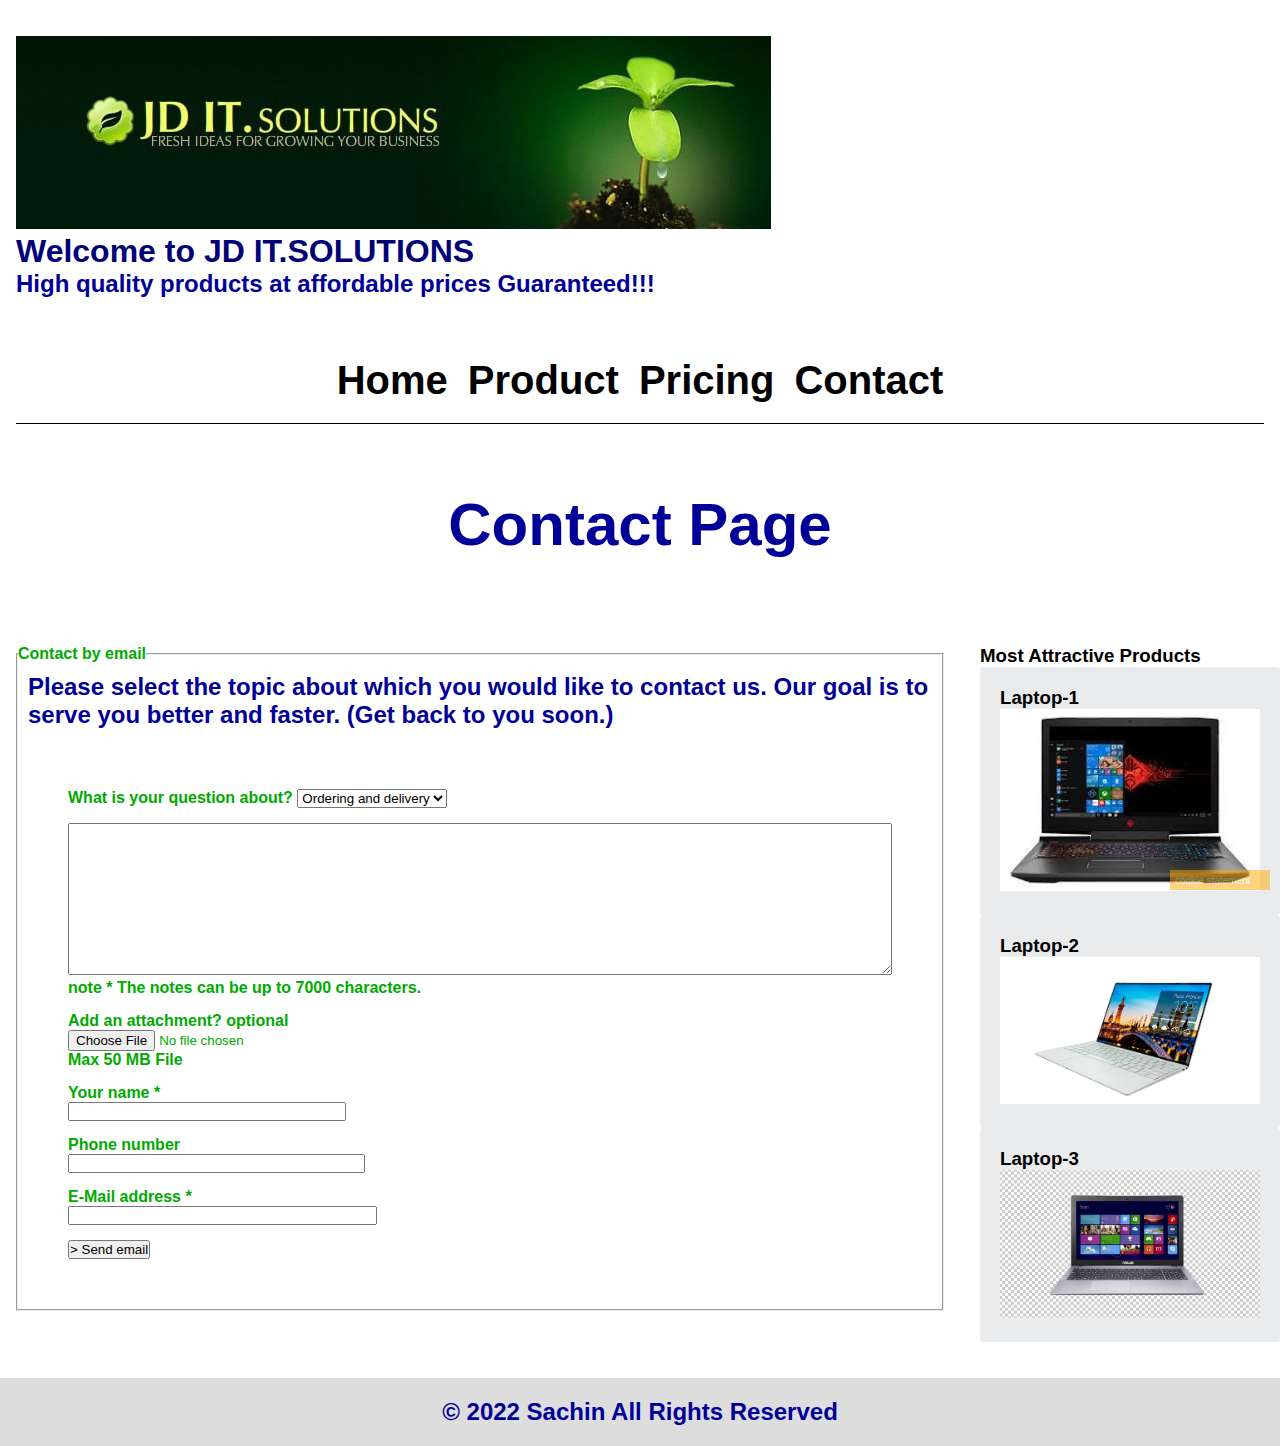
<file: contact.html>
<!DOCTYPE html>
<html>

<head>
  <meta charset="utf-8">
  <meta name = "keywords" content="Student Work , Final Project" />
	<meta name = "description" content=" Final project it is all about Home,Pricing, Product and Contact page.Now with a video" />
	<meta name = "author" content="Sachin Dhar" />
  <meta name="viewport" content="width=device-width">
  <link rel="stylesheet" type="text/css" href="css/style.css" />
  <link rel="preconnect" href="https://fonts.googleapis.com">
  <link rel="preconnect" href="https://fonts.gstatic.com" crossorigin>
  <link href="https://fonts.googleapis.com/css2?family=Poppins&display=swap" rel="stylesheet">
  <title>JD IT.inc - contact &#124; page</title>		
</head>


<body>

<header>
    <figure>
      <a href="index.html"><img src="img/logo.png" alt="logo" /></a>
    </figure>
    <span>
      <h1>Welcome to JD IT.SOLUTIONS </h1>
      <h2>High quality products at affordable prices Guaranteed!!!</h2>
    </span>
    <nav>
				<ul>
					<li><a href="index.html">Home</a></li>
					<li><a href="product.html">Product</a></li>
					<li><a href="pricing.html">Pricing</a></li>
					<li><a href="contact.html">Contact</a></li>
				</ul>
			</nav>
</header>

<section class="headerinner">
  <h2>Contact Page</h2>
</section>

<main class="row">
  <section class="leftcolumn">
    <article class="card">
      <form>
        <fieldset>
          <legend>Contact by email</legend> 
          <h2>
            Please select the topic about which you would like to contact us.
            Our goal is to serve you better and faster. (Get back to you soon.)
            
          </h2>					
          <ul>
            <li>
              <label for="question">
                What is your question about?
              </label>

              <select name="question">
                <option value="order">Ordering and delivery</option>
                <option value="cancel">Cancel and return</option>
                <option value="gift">Gift voucher</option>
                <option value="other">Other question </option>
              </select> 
            </li>
            <li>
              <textarea name="message" id="" cols="60" rows="10" required></textarea>
              <span>
                <label for="note">   
                note &#42;
                </label>
                The notes can be up to 7000 characters.
              </span>	
            </li>
            <li>
              <label for="file">   
                Add an attachment? <span>optional</span> 
              </label>
              <input type="file" name="file" />
              <span>
                Max 50 MB File
              </span>	
            </li>
            <li>
              <label for="name">   
                Your name &#42;
              </label>
              <input type="text" name="name" required />
            </li>
            <li>
              <label for="phone">   
                Phone number
              </label>
              <input type="tel" name="phone" />
            </li>
            <li>
              <label for="email">   
                E-Mail address &#42;
              </label>
              <input type="email" name="email" required />
            </li>
            
            <li>
              <button type="submit">   
                &gt; Send email
              </button>
            </li>	
          </ul>
        </fieldset>
      </form>
    </article>
  </section>
  <section class="rightcolumn">
    <aside class="card">
      <h3>Most Attractive Products</h3>
      <li class="fakeimg">
        <h3>Laptop-1</h3>
        <a href="https://www.inholland.nl/" target="_blank">
					<img src="img/products/product-1.jpg" />
				</a>
      </li>
      <li class="fakeimg">
        <h3>Laptop-2</h3>
        <a href="https://www.inholland.nl/" target="_blank">
					<img src="img/products/product-2.jpg" />
				</a>
      </li>
      <li class="fakeimg">
        <h3>Laptop-3</h3>
        <a href="https://www.inholland.nl/" target="_blank">
					<img src="img/products/product-3.jpg" />
				</a>
      </li>

    </aside>
    
  </section>
</main>

<span class="cookies">
  cookie statement
</span>

<section class="innfooter">
  <h2>© 2022 Sachin All Rights Reserved</h2>
</section>

</body>
</html>
</file>
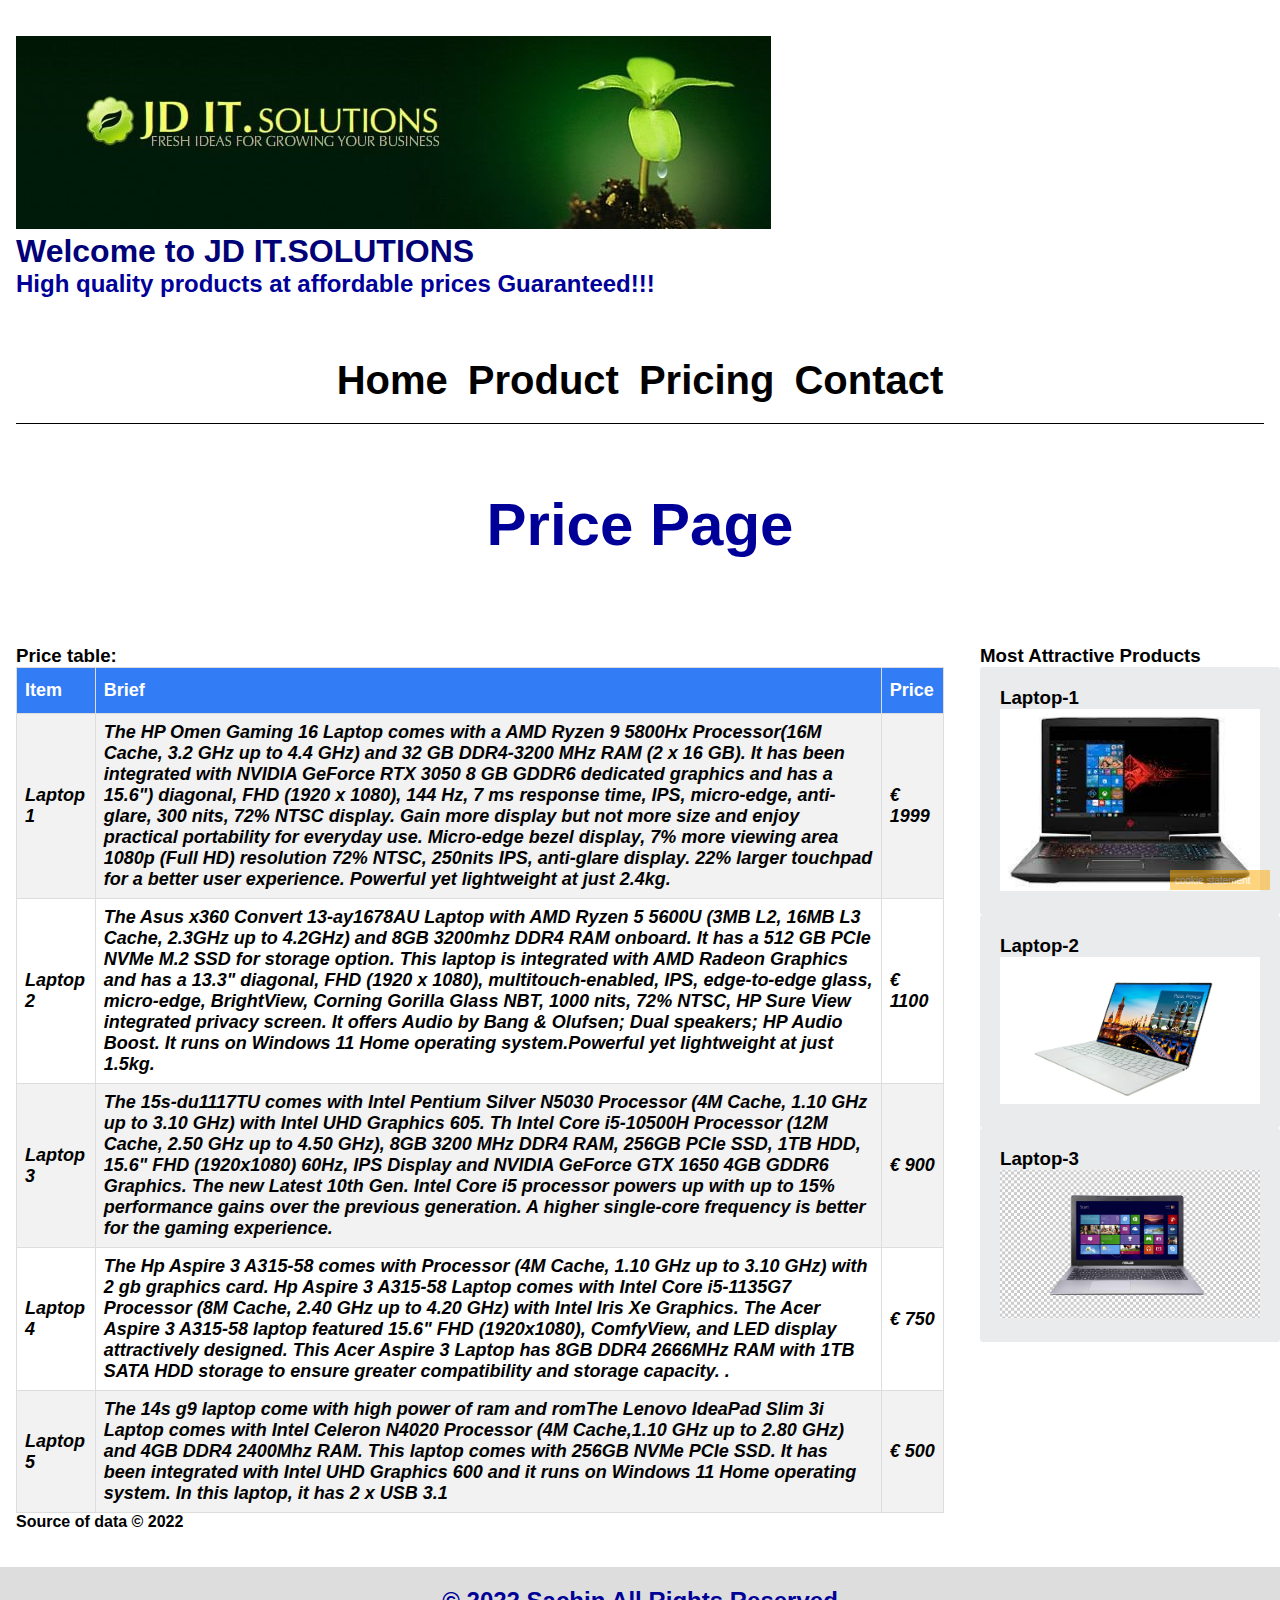
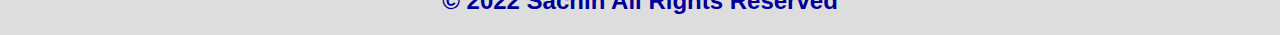
<file: pricing.html>
<!DOCTYPE html>
<html>

<head>
  <meta charset="utf-8">
  <meta name = "keywords" content="Student Work , Final Project" />
	<meta name = "description" content="Final project it is all about Home,Pricing, Product and Contact page.Now with a video" />
	<meta name = "author" content="Sachin Dhar" />
  <meta name="viewport" content="width=device-width">
  <link rel="stylesheet" type="text/css" href="css/style.css" />
  <link rel="preconnect" href="https://fonts.googleapis.com">
  <link rel="preconnect" href="https://fonts.gstatic.com" crossorigin>
  <link href="https://fonts.googleapis.com/css2?family=Poppins&display=swap" rel="stylesheet">
  <title>JD IT.inc  Pricing &#124; page</title>		
</head>


<body>

<header>
    <figure>
      <a href="index.html"><img src="img/logo.png" alt="logo" /></a>
    </figure>
    <span>
      <h1>Welcome to JD IT.SOLUTIONS </h1>
      <h2>High quality products at affordable prices Guaranteed!!!</h2>
    </span>
    <nav>
				<ul>
					<li><a href="index.html">Home</a></li>
					<li><a href="product.html">Product</a></li>
					<li><a href="pricing.html">Pricing</a></li>
					<li><a href="contact.html">Contact</a></li>
				</ul>
			</nav>
</header>

<section class="headerinner">
  <h2>Price Page</h2>
</section>

<main class="row">
  <section class="leftcolumn">

    <article class="card">
      <table id="customers">
        <h3> Price table:</h3>
        <tr>
          <th>Item</th>
          <th>Brief</th>
          <th>Price</th>

        </tr>
        <tr>
          <td>Laptop 1</td>
          <td>The HP Omen Gaming 16 Laptop comes with a AMD Ryzen 9 5800Hx Processor(16M Cache, 3.2 GHz up to 4.4 GHz) and 32 GB DDR4-3200 MHz RAM (2 x 16 GB). 
            It has been integrated with NVIDIA GeForce RTX 3050 8 GB GDDR6 dedicated graphics and has a 15.6") diagonal, FHD (1920 x 1080), 144 Hz, 7 ms response time, 
            IPS, micro-edge, anti-glare, 300 nits, 72% NTSC display. Gain more display but not more size and enjoy practical portability for everyday use. Micro-edge 
            bezel display, 7% more viewing area 1080p (Full HD) resolution 72% NTSC, 250nits IPS, anti-glare display. 22% larger touchpad for a better user experience.
             Powerful yet lightweight at just 2.4kg.
          </td>
          <td>&euro; 1999</td>
          </tr>
          <tr>
          <td>Laptop 2</td>
          <td>The  Asus x360 Convert 13-ay1678AU Laptop with AMD Ryzen 5 5600U (3MB L2, 16MB L3 Cache, 2.3GHz up to 4.2GHz) and  8GB 3200mhz DDR4 RAM onboard.
             It has a 512 GB PCIe NVMe M.2 SSD for storage option. This laptop is integrated with AMD Radeon Graphics and has a 13.3" diagonal, FHD (1920 x 1080),
              multitouch-enabled, IPS, edge-to-edge glass, micro-edge, BrightView, Corning Gorilla Glass NBT, 1000 nits, 72% NTSC, HP Sure View integrated privacy screen.
               It offers Audio by Bang & Olufsen; Dual speakers; HP Audio Boost. It runs on Windows 11 Home operating system.Powerful yet lightweight at just 1.5kg.
          </td>
          <td>&euro; 1100</td>
          </tr>
          <tr>
          <td>Laptop 3</td>
          <td>The 15s-du1117TU comes with Intel Pentium Silver N5030 Processor (4M Cache, 1.10 GHz up to 3.10 GHz) with Intel UHD Graphics 605.
             Th Intel Core i5-10500H Processor (12M Cache, 2.50 GHz up to 4.50 GHz), 8GB 3200 MHz DDR4 RAM, 256GB PCIe SSD, 1TB HDD, 15.6" FHD (1920x1080) 60Hz, IPS Display and NVIDIA GeForce GTX 1650 4GB GDDR6 Graphics. The new Latest 10th Gen. Intel Core i5 processor powers up with up to 15% performance gains over the previous generation. A higher single-core frequency is better for the gaming experience.
          </td>
          <td>&euro; 900</td>
          </tr>
        </tr>
        <tr>
        <td>Laptop 4</td>
        <td>The  Hp Aspire 3 A315-58  comes with  Processor (4M Cache, 1.10 GHz up to 3.10 GHz) with 2 gb graphics card.
          Hp Aspire 3 A315-58 Laptop comes with Intel Core i5-1135G7 Processor (8M Cache, 2.40 GHz up to 4.20 GHz) with Intel Iris Xe Graphics. The Acer Aspire 3 A315-58 laptop featured 15.6" FHD (1920x1080), ComfyView, and LED display attractively designed. This Acer Aspire 3 Laptop has 8GB DDR4 2666MHz RAM with 1TB SATA HDD storage to ensure greater compatibility and storage capacity. 
          
              .
        </td>
        <td>&euro; 750</td>
        </tr></tr>
        <tr>
        <td>Laptop 5</td>
        <td>The 14s g9 laptop come with high power of ram and romThe Lenovo IdeaPad Slim 3i Laptop comes with Intel Celeron N4020 Processor (4M Cache,1.10 GHz up to 2.80 GHz) and 4GB DDR4 2400Mhz RAM. This laptop comes with 256GB NVMe PCIe SSD. It has been integrated with Intel UHD Graphics 600 and it runs on Windows 11 Home operating system. In this laptop, it has 2 x USB 3.1
        </td>
        <td>&euro; 500</td>
        </tr>
          



      </table>
      Source of data &copy; 2022
    </article>

  </section>
  <section class="rightcolumn">
    <aside class="card">
      <h3>Most Attractive Products</h3>
      <li class="fakeimg">
        <h3>Laptop-1</h3>
        <a href="https://www.inholland.nl/" target="_blank">
					<img src="img/products/product-1.jpg" />
				</a>
      </li>
      <li class="fakeimg">
        <h3>Laptop-2</h3>
        <a href="https://www.inholland.nl/" target="_blank">
					<img src="img/products/product-2.jpg" />
				</a>
      </li>
      <li class="fakeimg">
        <h3>Laptop-3</h3>
        <a href="https://www.inholland.nl/" target="_blank">
					<img src="img/products/product-3.jpg" />
				</a>
      </li>

    </aside>
   
  </section>
</main>

<span class="cookies">
  cookie statement
</span>

<section class="innfooter">
  <h2>© 2022 Sachin All Rights Reserved</h2>
</section>

</body>
</html>
</file>
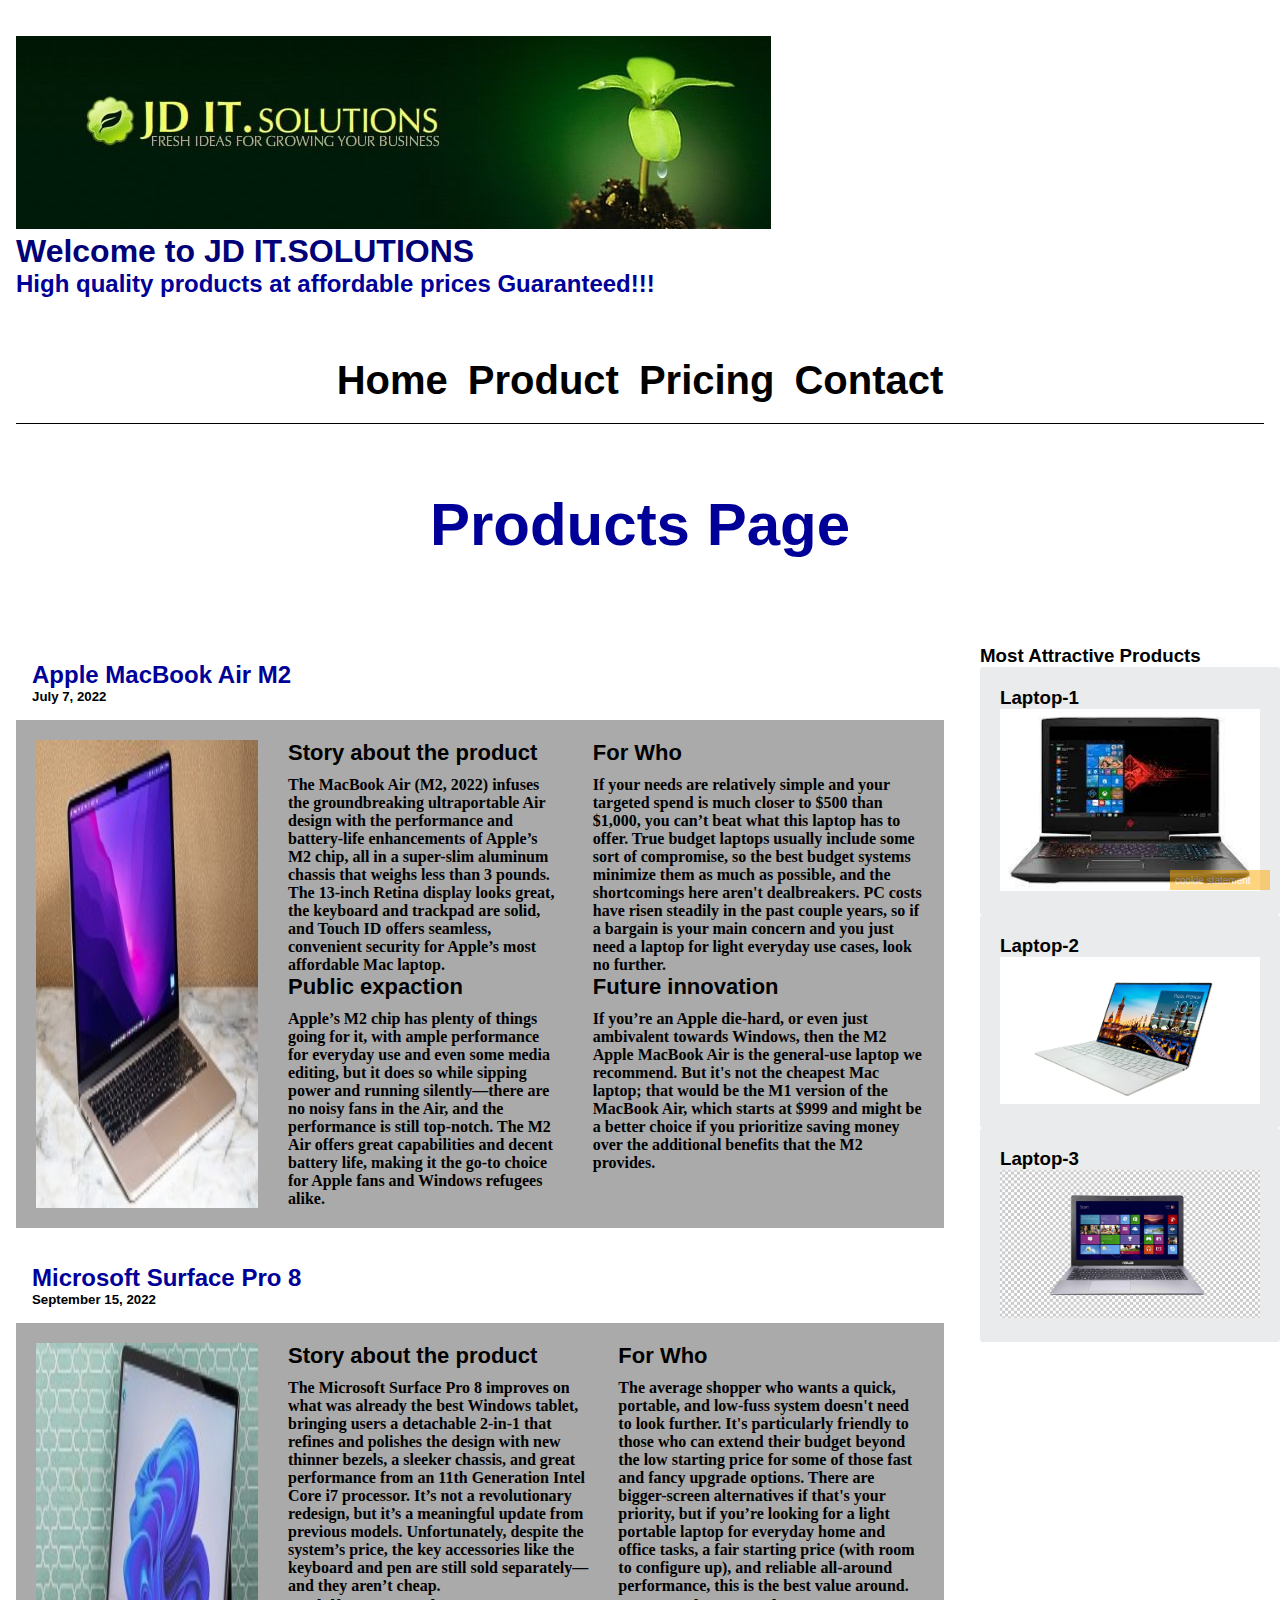
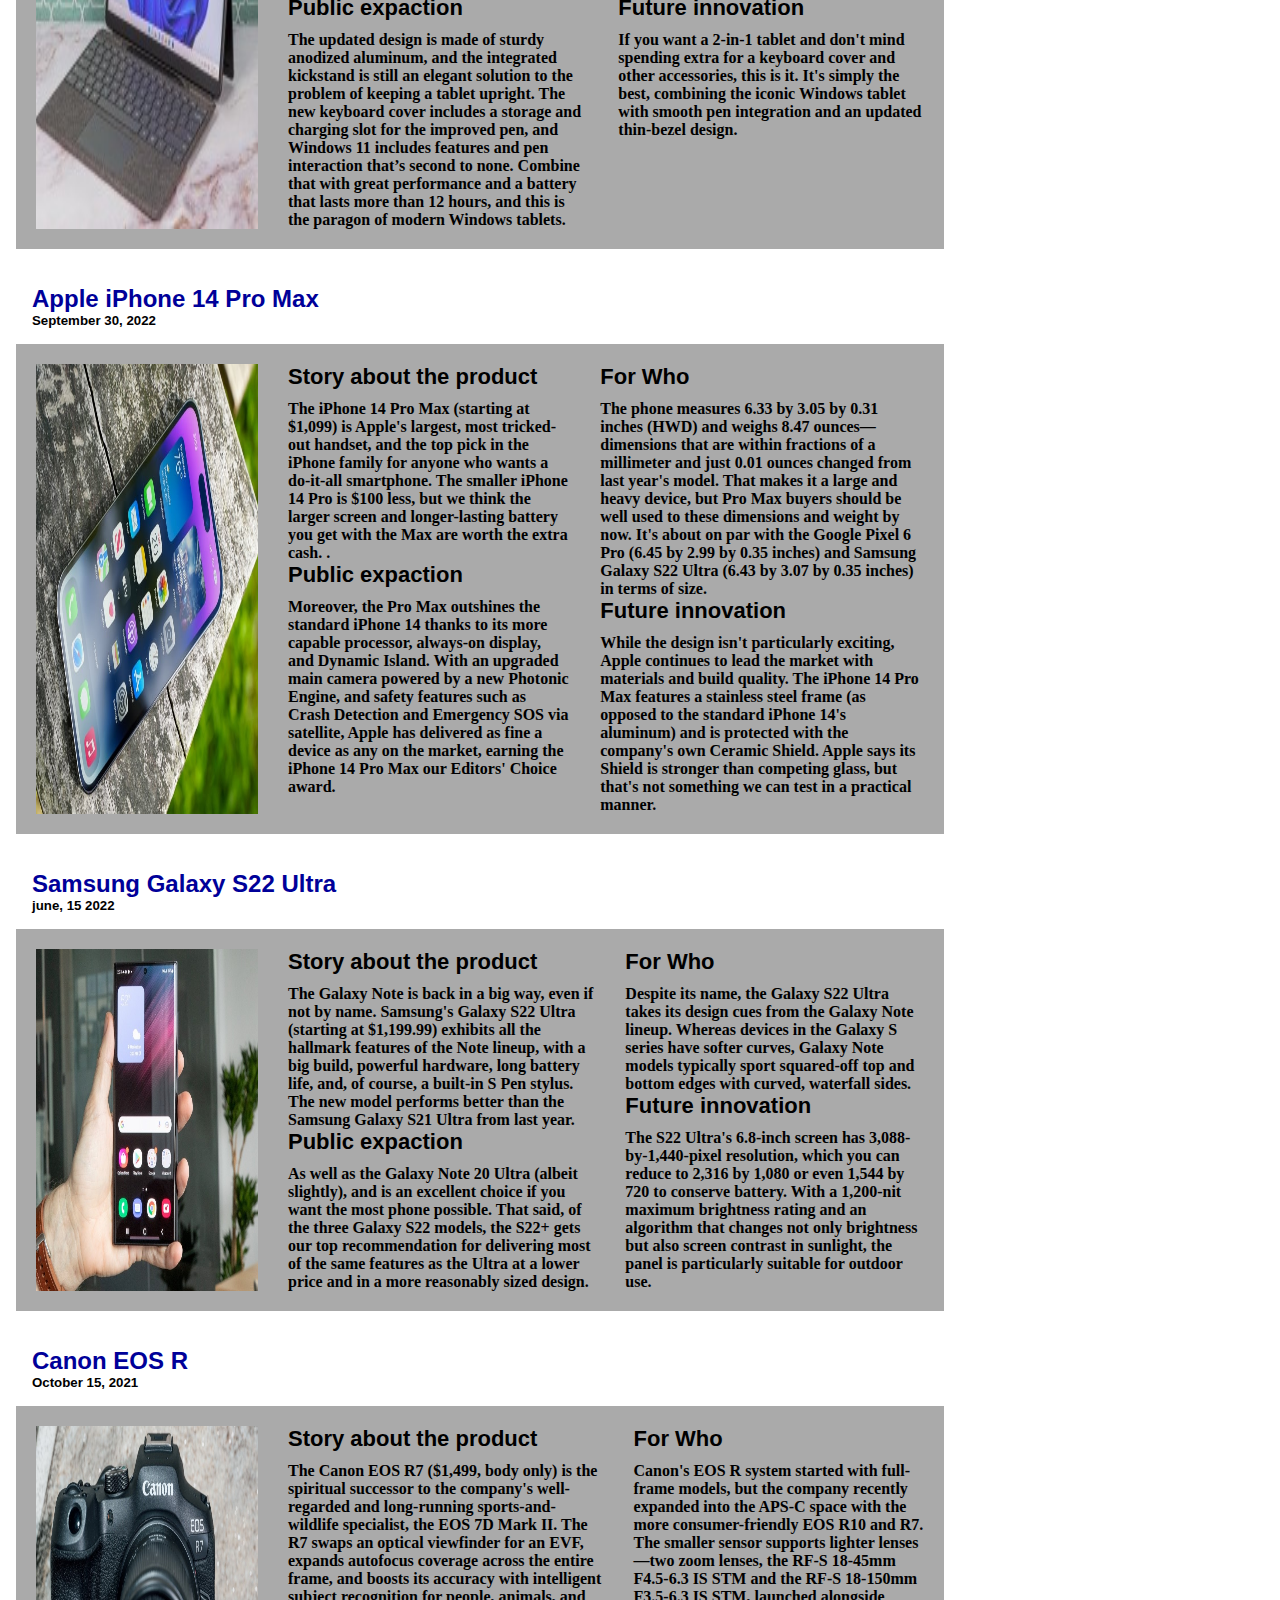
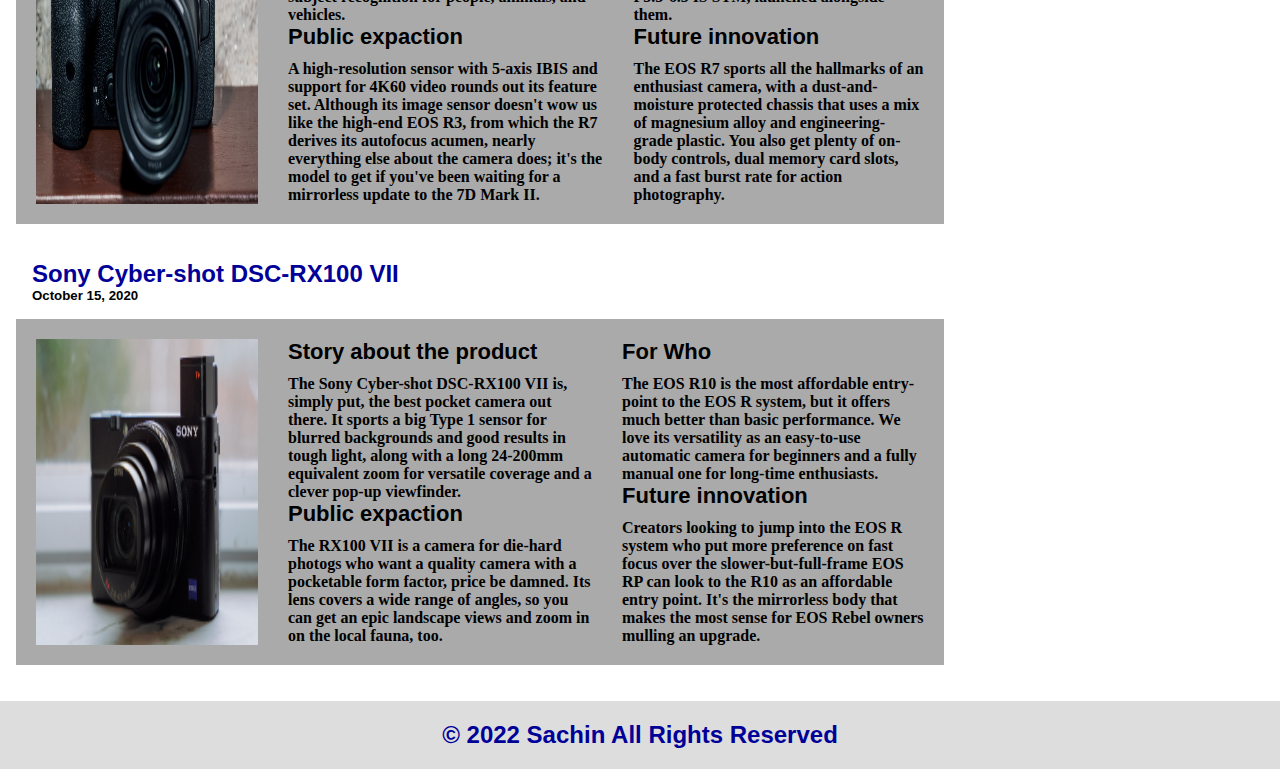
<file: product.html>
<!DOCTYPE html>
<html>

<head>
  <meta charset="utf-8">
  <meta name = "keywords" content="Student Work , Final Project" />
	<meta name = "description" content="Final project it is all about Home,Pricing, Product and Contact page.Now with a video" />
	<meta name = "author" content="Sachin Dhar" />
  <meta name="viewport" content="width=device-width">
  <link rel="stylesheet" type="text/css" href="css/style.css" />
  <link rel="preconnect" href="https://fonts.googleapis.com">
  <link rel="preconnect" href="https://fonts.gstatic.com" crossorigin>
  <link href="https://fonts.googleapis.com/css2?family=Poppins&display=swap" rel="stylesheet">
  <title>JD IT.inc - product &#124; page</title>		
</head>


<body>

<header>
    <figure>
      <a href="index.html"><img src="img/logo.png" alt="logo" /></a>
    </figure>
    <span>
      <h1>Welcome to JD IT.SOLUTIONS </h1>
      <h2>High quality products at affordable prices Guaranteed!!!</h2>
    </span>
    <nav>
				<ul>
					<li><a href="index.html">Home</a></li>
					<li><a href="product.html">Product</a></li>
					<li><a href="pricing.html">Pricing</a></li>
					<li><a href="contact.html">Contact</a></li>
				</ul>
			</nav>
</header>

<section class="headerinner">
  <h2>Products Page</h2>
</section>

<main class="row">
  <section class="leftcolumn">
    <article class="card">
      <header>
        <h2>Apple MacBook Air M2</h2>
        <h5> July 7, 2022</h5>
      </header>
      <figure class="proimg">
        <img src="img/products/productpage1.jpg" alt="pc1" style="width:25%">
        <span>
          <h5 class="bold">Story about the product </h5>
           <p>The MacBook Air (M2, 2022) infuses the groundbreaking ultraportable Air design with the performance and battery-life enhancements of Apple’s M2 chip, all in a super-slim aluminum chassis that weighs less than 3 pounds. The 13-inch Retina display looks great, the keyboard and trackpad are solid, and Touch ID offers seamless, convenient security for Apple’s most affordable Mac laptop.

          </p>
           <h5 class="bold">Public expaction</h5>
           <p>Apple’s M2 chip has plenty of things going for it, with ample performance for everyday use and even some media editing, but it does so while sipping power and running silently—there are no noisy fans in the Air, and the performance is still top-notch. The M2 Air offers great capabilities and decent battery life, making it the go-to choice for Apple fans and Windows refugees alike.</p>
        </span>
        <span>
          <h5 class="bold">For Who</h5>
           <p>If your needs are relatively simple and your targeted spend is much closer to $500 than $1,000, you can’t beat what this laptop has to offer. True budget laptops usually include some sort of compromise, so the best budget systems minimize them as much as possible, and the shortcomings here aren't dealbreakers. PC costs have risen steadily in the past couple years, so if a bargain is your main concern and you just need a laptop for light everyday use cases, look no further.</p>
           <h5 class="bold">Future innovation</h5>
           <p>If you’re an Apple die-hard, or even just ambivalent towards Windows, then the M2 Apple MacBook Air is the general-use laptop we recommend. But it's not the cheapest Mac laptop; that would be the M1 version of the MacBook Air, which starts at $999 and might be a better choice if you prioritize saving money over the additional benefits that the M2 provides.</p>
        </span>
      </figure>
    </article>
    <article class="card">
      <header>
        <h2>Microsoft Surface Pro 8</h2>
        <h5> September 15, 2022</h5>
      </header>
      <figure class="proimg">
        <img src="img/products/productpage2.jpg" alt="pc1" style="width:25%">
        <span>
          <h5 class="bold">Story about the product </h5>
           <p>The Microsoft Surface Pro 8 improves on what was already the best Windows tablet, bringing users a detachable 2-in-1 that refines and polishes the design with new thinner bezels, a sleeker chassis, and great performance from an 11th Generation Intel Core i7 processor. It’s not a revolutionary redesign, but it’s a meaningful update from previous models. Unfortunately, despite the system’s price, the key accessories like the keyboard and pen are still sold separately—and they aren’t cheap.</p>
           <h5 class="bold">Public expaction</h5>
           <p>The updated design is made of sturdy anodized aluminum, and the integrated kickstand is still an elegant solution to the problem of keeping a tablet upright. The new keyboard cover includes a storage and charging slot for the improved pen, and Windows 11 includes features and pen interaction that’s second to none. Combine that with great performance and a battery that lasts more than 12 hours, and this is the paragon of modern Windows tablets.</p>
        </span>
        <span>
          <h5 class="bold">For Who</h5>
           <p>The average shopper who wants a quick, portable, and low-fuss system doesn't need to look further. It's particularly friendly to those who can extend their budget beyond the low starting price for some of those fast and fancy upgrade options. There are bigger-screen alternatives if that's your priority, but if you’re looking for a light portable laptop for everyday home and office tasks, a fair starting price (with room to configure up), and reliable all-around performance, this is the best value around.</h5>
            <h5 class="bold">Future innovation</h5>
           <p>If you want a 2-in-1 tablet and don't mind spending extra for a keyboard cover and other accessories, this is it. It's simply the best, combining the iconic Windows tablet with smooth pen integration and an updated thin-bezel design.</p>
        </span>
      </figure>
    </article>
    <article class="card">
      <header>
        <h2>Apple iPhone 14 Pro Max</h2>
        <h5> September 30, 2022</h5>
      </header>
      <figure class="proimg">
        <img src="img/products/productpage3.jpg" alt="pc1" style="width:25%">
        <span>
          <h5 class="bold">Story about the product</h5>
           <p>The iPhone 14 Pro Max (starting at $1,099) is Apple's largest, most tricked-out handset, and the top pick in the iPhone family for anyone who wants a do-it-all smartphone. The smaller iPhone 14 Pro is $100 less, but we think the larger screen and longer-lasting battery you get with the Max are worth the extra cash. .</p>
           <h5 class="bold">Public expaction</h5>
           <p>Moreover, the Pro Max outshines the standard iPhone 14 thanks to its more capable processor, always-on display, and Dynamic Island. With an upgraded main camera powered by a new Photonic Engine, and safety features such as Crash Detection and Emergency SOS via satellite, Apple has delivered as fine a device as any on the market, earning the iPhone 14 Pro Max our Editors' Choice award.</p>
        </span>
        <span>
          <h5 class="bold">For Who</h5>
           <p>The phone measures 6.33 by 3.05 by 0.31 inches (HWD) and weighs 8.47 ounces—dimensions that are within fractions of a millimeter and just 0.01 ounces changed from last year's model. That makes it a large and heavy device, but Pro Max buyers should be well used to these dimensions and weight by now. It's about on par with the Google Pixel 6 Pro (6.45 by 2.99 by 0.35 inches) and Samsung Galaxy S22 Ultra (6.43 by 3.07 by 0.35 inches) in terms of size.</h5>
            <h5 class="bold">Future innovation</h5>
           <p>While the design isn't particularly exciting, Apple continues to lead the market with materials and build quality. The iPhone 14 Pro Max features a stainless steel frame (as opposed to the standard iPhone 14's aluminum) and is protected with the company's own Ceramic Shield. Apple says its Shield is stronger than competing glass, but that's not something we can test in a practical manner.</p>
        </span>
      </figure>
    </article>
    <article class="card">
      <header>
        <h2>Samsung Galaxy S22 Ultra</h2>
        <h5> june, 15 2022</h5>
      </header>
      <figure class="proimg">
        <img src="img/products/productpage4.jpg" alt="pc1" style="width:25%">
        <span>
          <h5 class="bold">Story about the product </h5>
           <p>The Galaxy Note is back in a big way, even if not by name. Samsung's Galaxy S22 Ultra (starting at $1,199.99) exhibits all the hallmark features of the Note lineup, with a big build, powerful hardware, long battery life, and, of course, a built-in S Pen stylus. The new model performs better than the Samsung Galaxy S21 Ultra from last year.</p>
           <h5 class="bold">Public expaction</h5>
           <p>As well as the Galaxy Note 20 Ultra (albeit slightly), and is an excellent choice if you want the most phone possible. That said, of the three Galaxy S22 models, the S22+ gets our top recommendation for delivering most of the same features as the Ultra at a lower price and in a more reasonably sized design.</p>
        </span>
        <span>
          <h5 class="bold">For Who</h5>
           <p>Despite its name, the Galaxy S22 Ultra takes its design cues from the Galaxy Note lineup. Whereas devices in the Galaxy S series have softer curves, Galaxy Note models typically sport squared-off top and bottom edges with curved, waterfall sides.</h5>
            <h5 class="bold">Future innovation</h5>
           <p>The S22 Ultra's 6.8-inch screen has 3,088-by-1,440-pixel resolution, which you can reduce to 2,316 by 1,080 or even 1,544 by 720 to conserve battery. With a 1,200-nit maximum brightness rating and an algorithm that changes not only brightness but also screen contrast in sunlight, the panel is particularly suitable for outdoor use.</p>
        </span>
      </figure>
    </article>
    <article class="card">
      <header>
        <h2>Canon EOS R</h2>
        <h5>October 15, 2021</h5>
      </header>
      <figure class="proimg">
        <img src="img/products/productpage5.jpg" alt="pc1" style="width:25%">
        <span>
          <h5 class="bold">Story about the product </h5>
           <p>The Canon EOS R7 ($1,499, body only) is the spiritual successor to the company's well-regarded and long-running sports-and-wildlife specialist, the EOS 7D Mark II. The R7 swaps an optical viewfinder for an EVF, expands autofocus coverage across the entire frame, and boosts its accuracy with intelligent subject recognition for people, animals, and vehicles.</p>
           <h5 class="bold">Public expaction</h5>
           <p>A high-resolution sensor with 5-axis IBIS and support for 4K60 video rounds out its feature set. Although its image sensor doesn't wow us like the high-end EOS R3, from which the R7 derives its autofocus acumen, nearly everything else about the camera does; it's the model to get if you've been waiting for a mirrorless update to the 7D Mark II.</p>
        </span>
        <span>
          <h5 class="bold">For Who</h5>
           <p>Canon's EOS R system started with full-frame models, but the company recently expanded into the APS-C space with the more consumer-friendly EOS R10 and R7. The smaller sensor supports lighter lenses—two zoom lenses, the RF-S 18-45mm F4.5-6.3 IS STM and the RF-S 18-150mm F3.5-6.3 IS STM, launched alongside them.</h5>
            <h5 class="bold">Future innovation</h5>
           <p>The EOS R7 sports all the hallmarks of an enthusiast camera, with a dust-and-moisture protected chassis that uses a mix of magnesium alloy and engineering-grade plastic. You also get plenty of on-body controls, dual memory card slots, and a fast burst rate for action photography.

          </p>
        </span>
      </figure>
    </article><article class="card">
      <header>
        <h2>Sony Cyber-shot DSC-RX100 VII</h2>
        <h5> October 15, 2020</h5>
      </header>
      <figure class="proimg">
        <img src="img/products/productpage6.jpg" alt="pc1" style="width:25%">
        <span>
          <h5 class="bold">Story about the product </h5>
           <p>The Sony Cyber-shot DSC-RX100 VII is, simply put, the best pocket camera out there. It sports a big Type 1 sensor for blurred backgrounds and good results in tough light, along with a long 24-200mm equivalent zoom for versatile coverage and a clever pop-up viewfinder.</p>
           <h5 class="bold">Public expaction</h5>
           <p>The RX100 VII is a camera for die-hard photogs who want a quality camera with a pocketable form factor, price be damned. Its lens covers a wide range of angles, so you can get an epic landscape views and zoom in on the local fauna, too.</p>
        </span>
        <span>
          <h5 class="bold">For Who</h5>
           <p>The EOS R10 is the most affordable entry-point to the EOS R system, but it offers much better than basic performance. We love its versatility as an easy-to-use automatic camera for beginners and a fully manual one for long-time enthusiasts.</h5>
            <h5 class="bold">Future innovation</h5>
           <p>Creators looking to jump into the EOS R system who put more preference on fast focus over the slower-but-full-frame EOS RP can look to the R10 as an affordable entry point. It's the mirrorless body that makes the most sense for EOS Rebel owners mulling an upgrade.</p>
        </span>
      </figure>
    </article>
  </section>
  <section class="rightcolumn">
    <aside class="card">
      <h3>Most Attractive Products</h3>
      <li class="fakeimg">
        <h3>Laptop-1</h3>
        <a href="https://www.inholland.nl/" target="_blank">
					<img src="img/products/product-1.jpg" />
				</a>
      </li>
      <li class="fakeimg">
        <h3>Laptop-2</h3>
        <a href="https://www.inholland.nl/" target="_blank">
					<img src="img/products/product-2.jpg" />
				</a>
      </li>
      <li class="fakeimg">
        <h3>Laptop-3</h3>
        <a href="https://www.inholland.nl/" target="_blank">
					<img src="img/products/product-3.jpg" />
				</a>
      </li>

    </aside>
    
  </section>
</main>

<span class="cookies">
  cookie statement
</span>

<section class="innfooter">
  <h2>© 2022 Sachin All Rights Reserved</h2>
</section>

</body>
</html>
</file>
<file: css/style.css>
*
	{
	margin: 0;
	padding: 0;
	box-sizing: border-box;
	font-family: 'Roboto', sans-serif;	
	}
h1
	{
	color : #007;
	font-family: 'Epilogue', sans-serif;	
	}
h2
	{
	color : #009;	
	font-family: 'Epilogue', sans-serif;
	}	
p
	{
	color : #000;
	font-family: 'Baloo Tammudu 2', cursive;
	}

table
	{
	color : #A00;
	font-family: 'Noto Sans JP', sans-serif;	
	}
th
	{
	font-weight: bold; 	
	}
td 
	{
	font-style: italic;	
	}
form
	{
	color : #0A0;	
	font-family: 'Open Sans', sans-serif;
	}

  .mr10{
    margin-right: 10px;
  }

  textarea,input{
    width: 100%;
  }

	/* new style */

  body {
    margin: 0;
  }
  header{
    width: 100%;
    
  }
  #main {
    display: flex;
    min-height: calc(100vh - 40vh);
  }
  #main > article {
    flex: 1;
  }
  .card video {
    width: 60%;
    margin-bottom: 40px;
		 object-fit: fill;
  }
#main > article iframe{
  width:100%;
}

.container{
  width: 100%;
  margin-top:250px ;
}

#customers {
  border-collapse: collapse;
  width: 100%;
  height: 700px;
  color: black;
}
  #customers h3{
    margin-top: 15px;
  }


#customers td, #customers th {
  border: 1px solid #ddd;
  padding: 8px;
  font-size: 18px;
  font-weight: bolder;
}

#customers tr:nth-child(even){background-color: #f2f2f2;}

#customers tr:hover {background-color: #ddd;}

  #customers th {
    padding-top: 12px;
    padding-bottom: 12px;
    text-align: left;
    background-color: #327df5;
    color: white;
  }
  .polaroid {
  width: 100%;
  background-color: white;
  box-shadow: 0 4px 8px 0 rgba(0, 0, 0, 0.2), 0 6px 20px 0 rgba(0, 0, 0, 0.19);
}

.polaroid img {width: 100%}
  #main > article table tr {
    border-left: 1pt solid black;
   
  }

  #main > nav {
    order: -1;
    
  }
  #main > nav ul {
    list-style:none;
    display: block;
    width: 100%;
    margin-top: 30px ;
    font-weight: bold;
    font-size: 14px;

    
    
  }
  #main > nav ul li{
  margin-top: 10px ;
   
  }
  #main > nav ul li a{
   text-decoration: none;
  }
  header, footer, aside, nav, section {
    padding: 0;
    margin-top: 20px;
    font-weight: bold;
  }
  .home_footer {
    background: #121212;
    height: 8vh;
    color:#fff;
  }


	.product-section{
		display: flex;
		flex-direction: row;
		align-items: center;
		justify-content: right;
	}
	.product-card {
		width: 33%;
		display: flex;
		flex-direction: column;
		align-items: center;
		justify-content: right;
    margin: 0;
    padding: .3rem;
    background-color: #eee;
    font: 1rem;
}

	.table-card {
		width: 82%;
		display: flex;
		flex-direction: column;
		align-items: center;
		justify-content: right;
    margin: 0;
    padding: .3rem;
    background-color: #eee;
    font: 1rem;
}
.product-card figure img{
	object-fit: contain;
	width: 100%;
	height: auto;
}
.product-card-head {
	display: flex;
	flex-direction: column;
	align-items: center;
	justify-content: center;
  margin: .5rem;
  padding: .3rem;
  font-size: 1.2rem;
}

.section-contact{
		width: 100%;
		display: flex;
		flex-direction: column;
		align-items: center;
		justify-content: right;
    margin: 0;
    padding: .3rem;
    background-color: #eee;
    font: 1rem;

}



	/* My custom */

	nav{
    background-color: #ffffff;
    text-align: center;
    padding: 20px;
    width: 100%;
    margin-top: 40px;
    border-bottom:  1px solid #000;
		
	}

	nav ul{
		
		list-style: none;
		display: flex;
		align-items: center;
		justify-content: center;
		gap: 20px;
		
	}

	nav ul li a{
		color: rgb(0, 0, 0);
    font-weight: bold;
    font-size: 40px;
		text-decoration: none;
	}
	nav ul li a:hover{
		color: #2346e3;
	}

	aside{
		width: 300px;
		background-color: #327df5;
	}
	aside ol li{
		margin: 15px 0 15px 0;
	}
	aside ol li a{
		
		text-decoration: none;
		font-weight: bold;
		color: #121212;
		letter-spacing: 3px;
	}

	#customers {
  font-family: Arial, Helvetica, sans-serif;
  border-collapse: collapse;
  width: 100%;
}
  #customers h3{
    margin-top: 15px;
  }


#customers td, #customers th {
  border: 1px solid #ddd;
  padding: 8px;
}

#customers tr:nth-child(even){background-color: #f2f2f2;}

#customers tr:hover {background-color: #ddd;}

  #customers th {
    padding-top: 12px;
    padding-bottom: 12px;
    text-align: left;
    background-color: #327df5;
    color: white;
  }
  .polaroid {
  width: 100%;
  background-color: white;
  box-shadow: 0 4px 8px 0 rgba(0, 0, 0, 0.2), 0 6px 20px 0 rgba(0, 0, 0, 0.19);
}

	.section-contact{
		width: 100%;
	}

	fieldset h2{
		padding: 10px;
	}

	form fieldset ul{
		display: flex;
		flex-direction: column;
		align-items: flex-start;
		justify-content: center ;
		gap: 15px;
		padding: 50px;
    list-style: none;
	}


/* dublicate */
	.recent_products li{
		padding: 10px;
		list-style: none;
	}


	.recent_products li a img{
		object-fit: cover;
		width: 100%;
		height: auto;
	}

  /* dublicae ends */

/* Header/Blog Title */
.headerinner {
  padding: 30px;
  font-size: 40px;
  text-align: center;
  background: white;
}

/* Create two unequal columns that floats next to each other */
/* Left column */
.leftcolumn {
  float: left;
  width: 75%;
}

/* Right column */
.rightcolumn {
  float: left;
  width: 25%;
  padding-left: 20px;
}

/* Fake image */
.fakeimg {
  background-color: rgb(234, 235, 236);
  width: 100%;
  padding: 20px;
  border-radius: 3px;
  list-style: none;
}

.fakeimg-extra {
  background-color: rgb(179, 68, 13);
  width: 100%;
  padding: 20px;
  border-radius: 3px;
  list-style: none;
}



.fakeimg a img{
  object-fit: cover;
  width: 100%;
  height: auto;
}

/* Fake image */
.proimg {
  display: flex;
  gap: 30px;
  background-color: #aaa;
  width: 100%;
  padding: 20px;
  list-style: none;
}


.proimg a img{
  object-fit: cover;
  width: 100%;
  height: auto;
}


/* Add a card effect for articles */
.card {
  background-color: white;
  
  margin-top: 20px;
}

/* Clear floats after the columns */
.row:after {
  content: "";
  display: table;
  clear: both;
}

/* Footer */
.innfooter {
  padding: 20px;
  text-align: center;
  background: #ddd;
  margin-top: 20px;
}

.cookies{
  width: 100px;
  height: 20px;
  font-size: 10px;
  position: fixed;
  bottom: 10px;
  right: 10px;
  background: rgba(255, 170, 0, 1);
  color: #fff;
  padding: 5px;
  opacity: 0.5;

}
.cookies:hover{
  opacity: 1;
  cursor: pointer;
}

/* Responsive layout - when the screen is less than 800px wide, make the two columns stack on top of each other instead of next to each other */
@media screen and (max-width: 800px) {
  .leftcolumn, .rightcolumn {
    width: 100%;
    padding: 0;
  }
 
  
}

/* custom */
.extra-head, .extra-footer{
  padding: 0;
  margin-top: 20px;
  font-weight: bold;
}
.welcome{
  font-weight: 400;
  letter-spacing: 1px;
  font-size: 20px;
}
section, header{
  padding: 1rem;
}
.bold{
  font-weight: bolder;
  font-size: 22px;
  margin-bottom: 10px;
}
</file>
